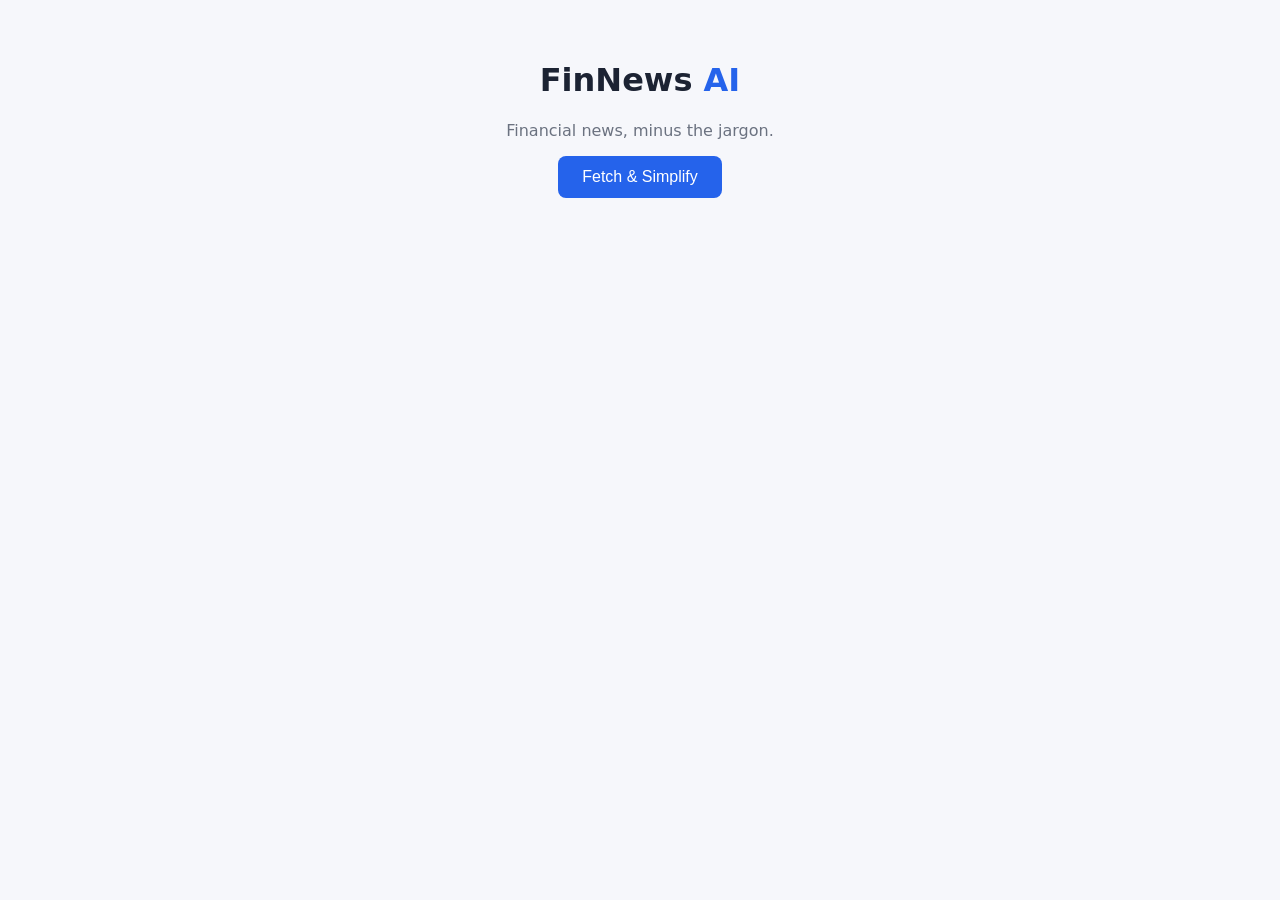
<file: index.html>
<!DOCTYPE html>
<html lang="en">
<head>
  <meta charset="UTF-8">
  <meta name="viewport" content="width=device-width, initial-scale=1">
  <title>FinNews AI</title>
  <link rel="stylesheet" href="style.css">
</head>
<body>
  <header>
    <h1>FinNews <span>AI</span></h1>
    <p>Financial news, minus the jargon.</p>
    <button id="fetchBtn">Fetch &amp; Simplify</button>
    <div id="status" role="status"></div>
  </header>
  <main id="results"></main>
  <script src="script.js"></script>
</body>
</html>
</file>
<file: style.css>
:root { --bg:#f6f7fb; --card:#fff; --text:#1c2333; --muted:#6b7280; --accent:#2563eb; }
@media (prefers-color-scheme: dark) {
  :root { --bg:#0f1420; --card:#1a2133; --text:#e6e9f2; --muted:#98a2b3; --accent:#60a5fa; }
}
* { box-sizing: border-box; }
body { margin:0; font-family: system-ui, sans-serif; background:var(--bg); color:var(--text); }
header { text-align:center; padding:2.5rem 1rem 1rem; }
h1 span { color:var(--accent); }
header p { color:var(--muted); }
button { background:var(--accent); color:#fff; border:0; padding:.75rem 1.5rem;
  border-radius:8px; font-size:1rem; cursor:pointer; }
button:disabled { opacity:.6; cursor:wait; }
#status { margin-top:1rem; color:var(--muted); min-height:1.5rem; }
#status.error { color:#dc2626; }
main { max-width:800px; margin:0 auto; padding:1rem; display:grid; gap:1rem; }
.card { background:var(--card); border-radius:12px; padding:1.25rem;
  box-shadow:0 1px 4px rgba(0,0,0,.08); }
.card h2 { font-size:1.1rem; margin:0 0 .25rem; }
.meta { font-size:.8rem; color:var(--muted); margin-bottom:.75rem; }
.summary { white-space:pre-wrap; line-height:1.55; }
.card a { color:var(--accent); font-size:.9rem; }
</file>
